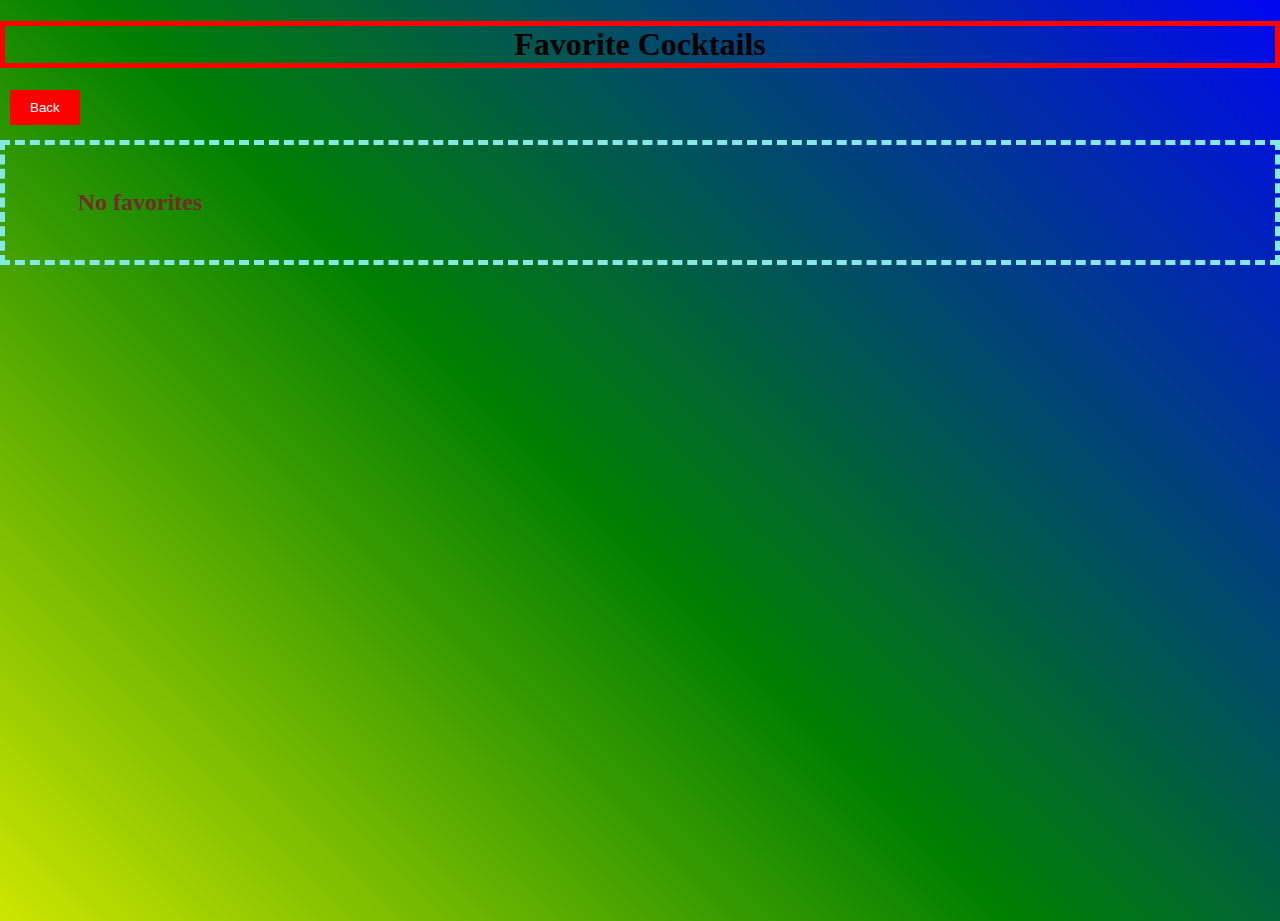
<file: index1.html>
<!DOCTYPE html>
<html lang="en">
<head>
    <meta charset="UTF-8">
    <meta name="viewport" content="width=device-width, initial-scale=1.0">
    <title>Favorite Cocktails</title>
    <style>
     @keyframes rainbow {
    0% { background-position: 0% 0%; }
    100% { background-position: 100% 100%; }
}

body {
    margin: 0;
    width: 100%;
    height: 100vh; /* Full viewport height */
    background: linear-gradient(45deg, 
        red, orange, yellow, green, blue, indigo, violet, red
    );
    background-size: 400% 400%;
    animation: rainbow 10s ease infinite;
} 
        
        h1{
            border:5px solid #ff0000;
            text-align: center;
            
        }
        .favorites-container {
            display: grid;
            grid-template-columns: repeat(auto-fill, minmax(200px, 1fr));
            gap: 20px;
            padding: 20px;
            border:5px dashed #84e8e5;
        }
        .favorite-item {
            display: flex;
            flex-direction: column;
            align-items: center;
            border:5px dashed #84e8e5;
        }
        .favorite-item img {
            width: 100%;
            height: auto;
            border-radius: 10px;
            cursor: pointer;
        }
        .favorite-item p {
            margin: 10px 0;
        }
        .remove-from-favorites {
            background-color: #ff0000;
            color: #ffffff;
            border: none;
            padding: 10px;
            cursor: pointer;
            margin-bottom: 25px;
        }
        /* Modal styles */
        .modal {
            display: flex;
            justify-content: center;
            align-items: center;
            position: fixed;
            top: 0;
            left: 0;
            width: 50%;
            height: 100%;
            background-color: #84e8e5;
            z-index: 1000;
            overflow: auto;
            margin-top:2%;
            margin-left:25%;
            
        }
        .modal-content {
            background-color: #fff;
            padding: 10px;
            border-radius: 10px;
            max-width: auto;
            text-align: center;
            margin-bottom:100%;
        }
        .modal-content img {
            max-width: 40%;
            height: 40%;
            border-radius: 80px;
        }
        .close {
            position: absolute;
            top: 10px;
            right: 20px;
            font-size: 50px;
            cursor: pointer;
        }
/* Base Styles for Modal */
.modal-content {
    background-color: #fff;
    padding: 20px;
    border-radius: 10px;
    max-width: 90%;
    margin: auto;
    /* Ensure the modal is centered and does not overflow */
    overflow: auto;
}

.print-cocktail {
            background-color: #ff0000;
            color: #ffffff;
            border: none;
            padding: 10px;
            cursor: pointer;
          
            margin-bottom: 40px;
        }

        .back-to-task2 {
            background-color: #ff0000;
            color: #ffffff;
            border: none;
            padding: 10px;
            cursor: pointer;
            margin-bottom: 15px;
            margin-left: 10px;
            padding-left:20px ;
            padding-right:20px ;
        }
    </style>
</head>
<body>
    <h1>Favorite Cocktails</h1>
    <button class="back-to-task2">Back </button>
    <div class="favorites-container" id="favoritesContainer"></div>
    <script src="task2-2.js"></script>
</body>
</html>
</file>
